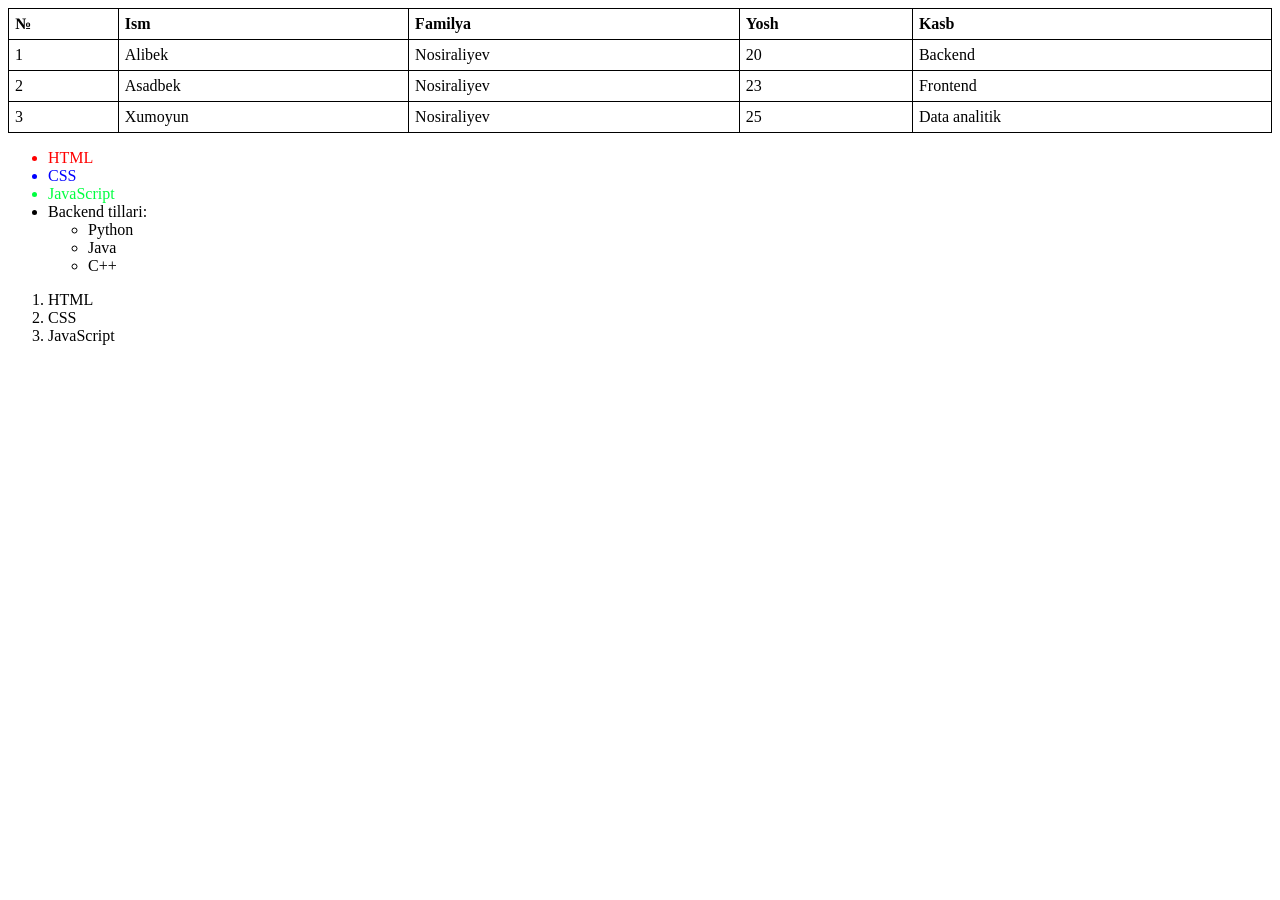
<file: link_test.html>
<!DOCTYPE html>
<html lang="eng">
    <head>
        <title> Jadvallar </title>
        <style>
            table{
                width: 100%;
                border-collapse: collapse;
            }
            thead {
                text-align: left;
            }
            th, td{
                border: 1px solid black;
                padding: 6px;
            }
            #html{
                color: red;
            }
            #css{
                color: blue;
            }
            #javascript{
                color: rgb(0, 255, 64);
            }
        </style>
    </head>
    <body>
        <table>
            <thead>
                <tr>
                    <th>
                        №
                    </th>
                    <th>
                        Ism
                    </th>
                    <th>
                        Familya
                    </th>
                    <th>
                        Yosh
                    </th>
                    <th>
                        Kasb
                    </th>
                </tr>
            </thead>
            <tbody>
                <tr>
                    <td>
                        1
                    </td>
                    <td>
                        Alibek
                    </td>
                    <td>
                        Nosiraliyev
                    </td>
                    <td>
                        20
                    </td>
                    <td>
                        Backend
                    </td>
                </tr>
                <tr>
                    <td>
                        2
                    </td>
                    <td>
                        Asadbek
                    </td>
                    <td>
                        Nosiraliyev
                    </td>
                    <td>
                        23
                    </td>
                    <td>
                        Frontend
                    </td>
                </tr>
                <tr>
                    <td>
                        3
                    </td>
                    <td>
                        Xumoyun
                    </td>
                    <td>
                        Nosiraliyev
                    </td>
                    <td>
                        25
                    </td>
                    <td>
                        Data analitik
                    </td>
                </tr>
            </tbody>
        </table>
        <ul>
            <li id="html">HTML</li>
            <li id="css">CSS</li>
            <li id="javascript">JavaScript</li>
            <li>Backend tillari:
                <ul>
                    <li>Python</li>
                    <li>Java</li>
                    <li>C++</li>
                </ul>
            </li>
        </ul>
        <ol>
            <li>HTML</li>
            <li>CSS</li>
            <li>JavaScript</li>
        </ol>
    </body>
</html>
</file>
